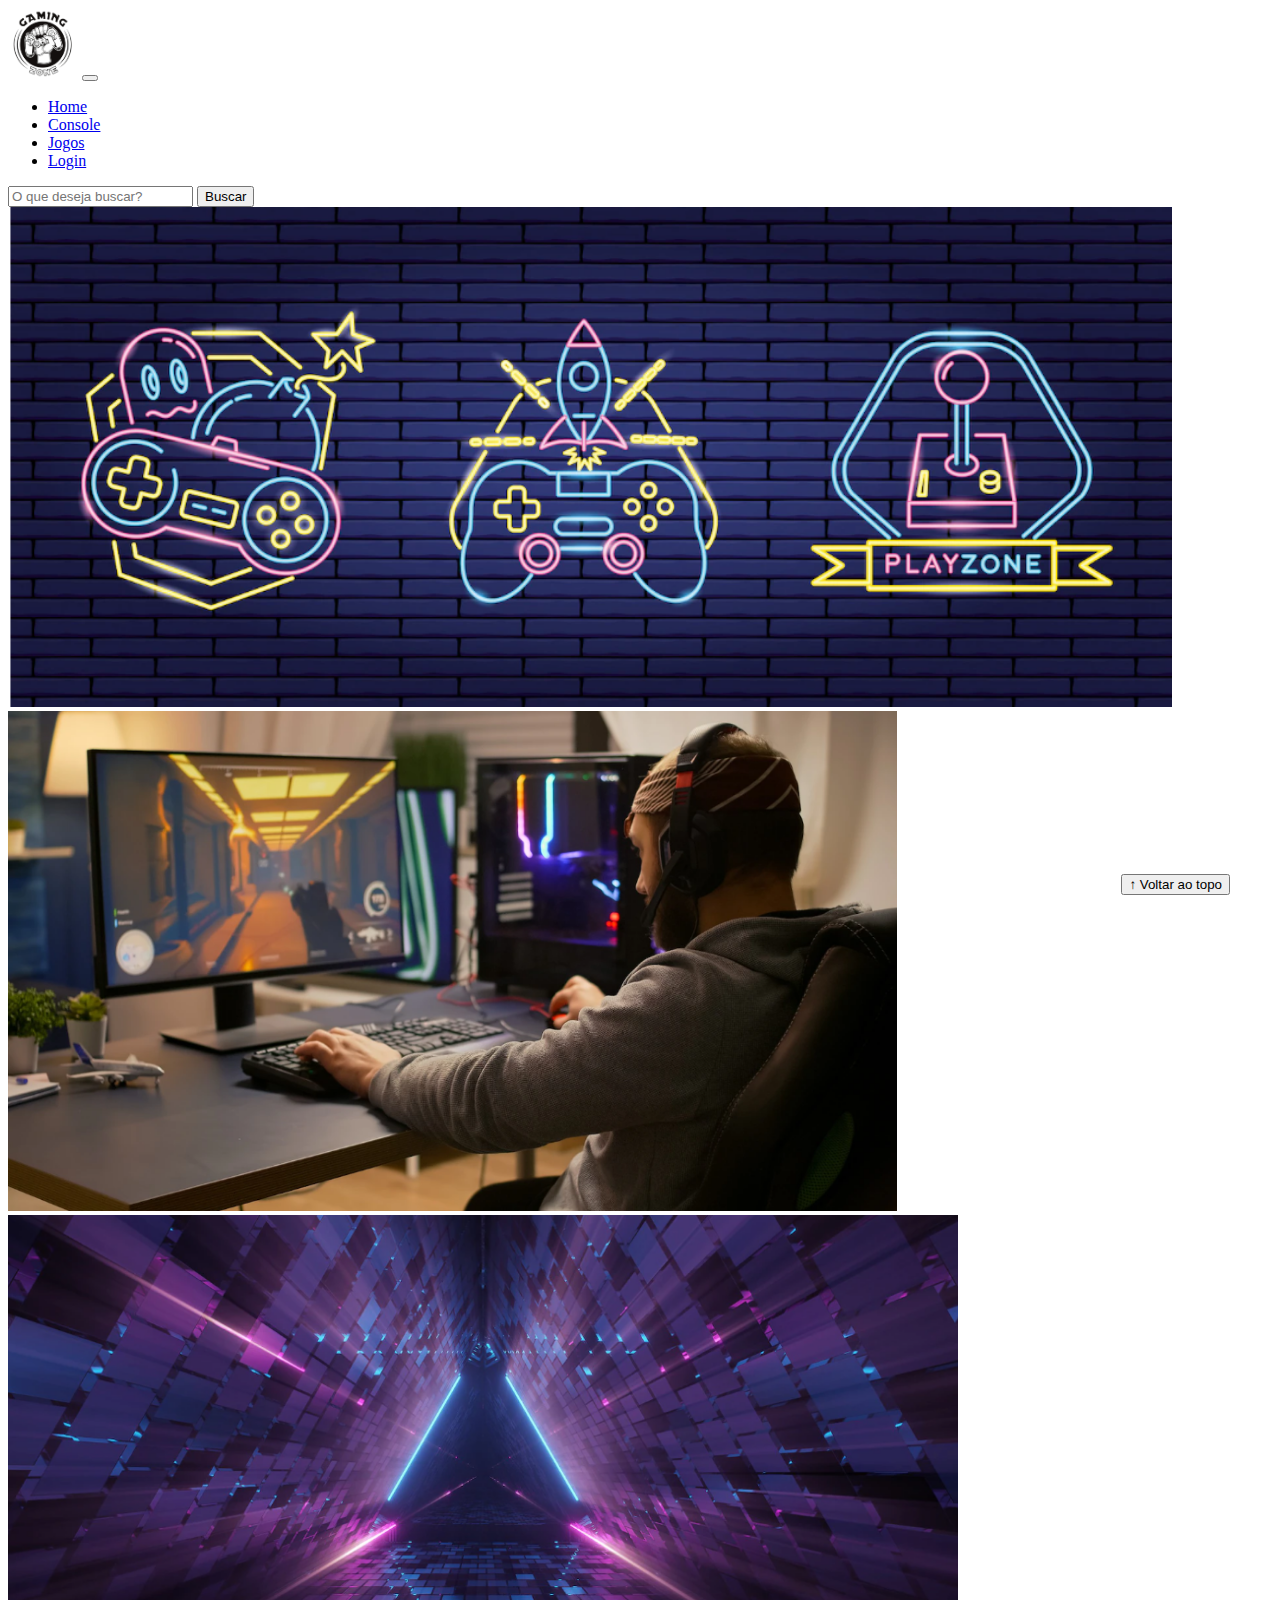
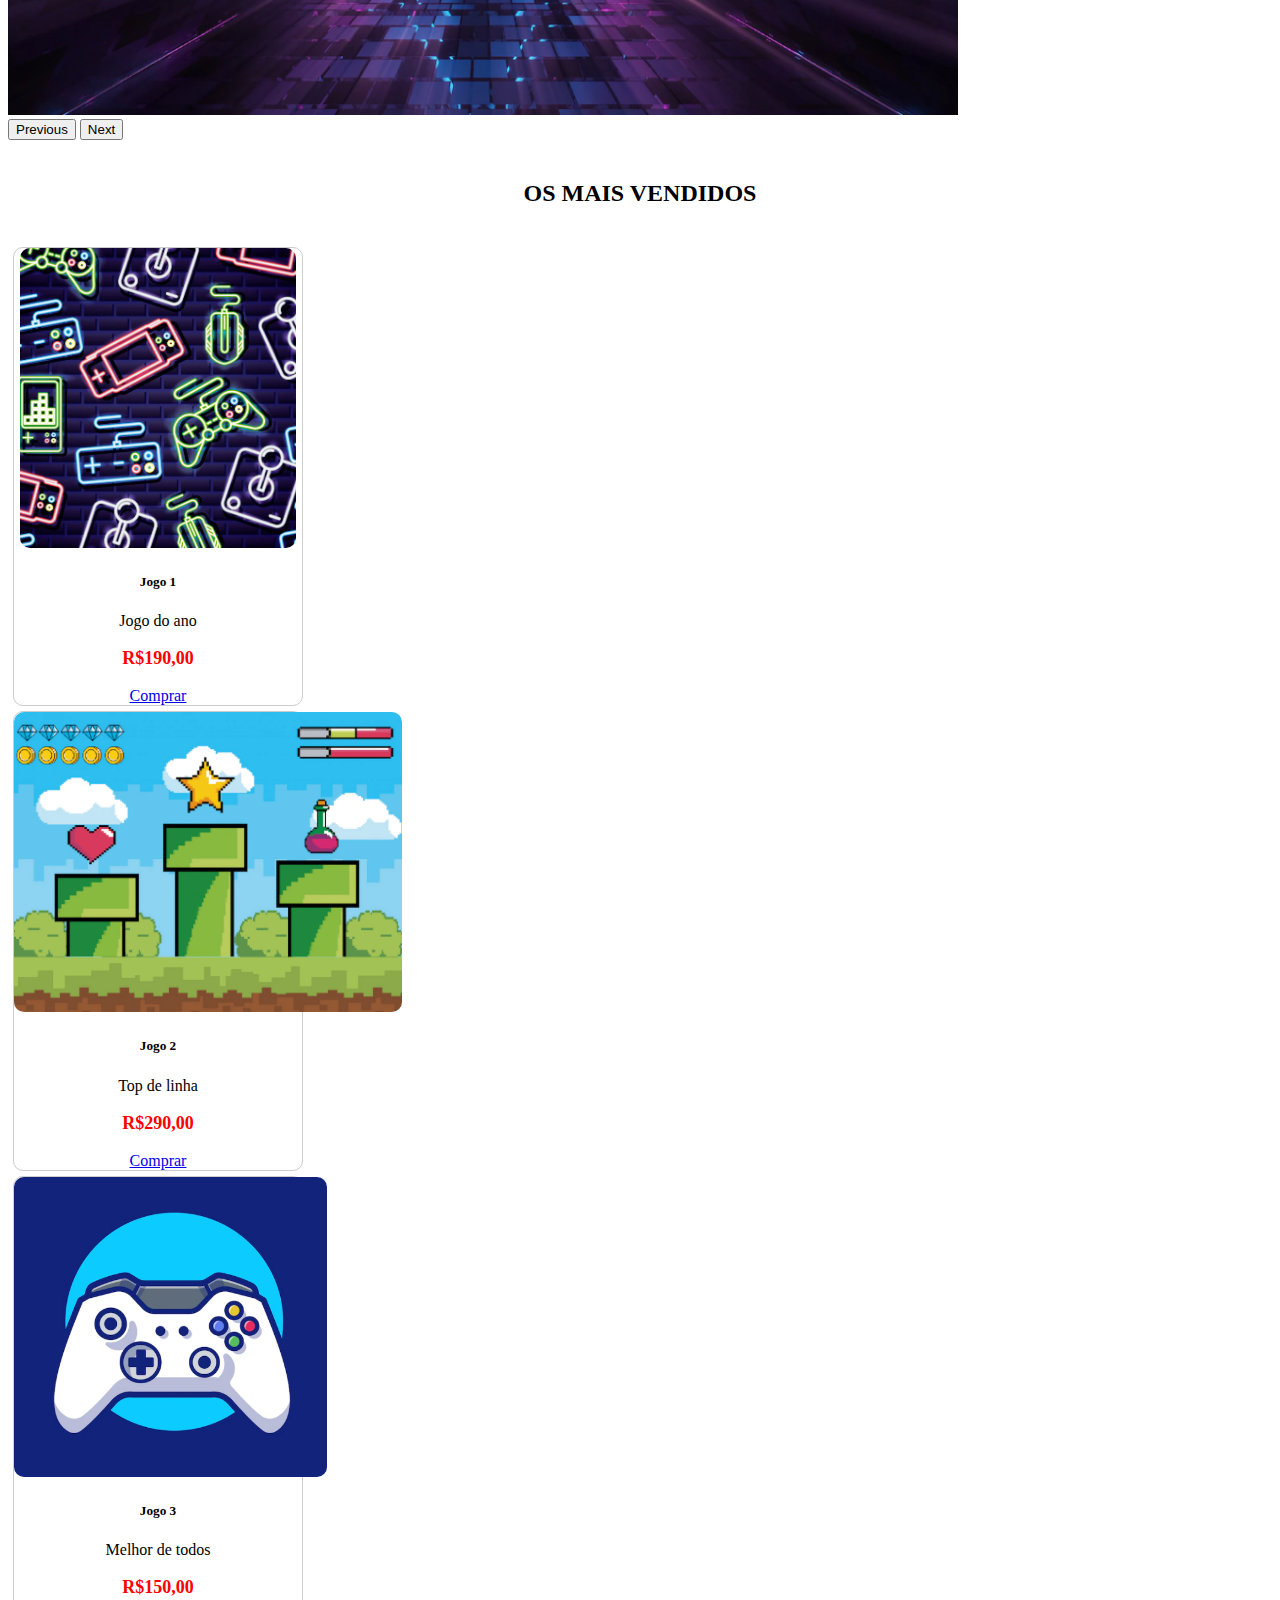
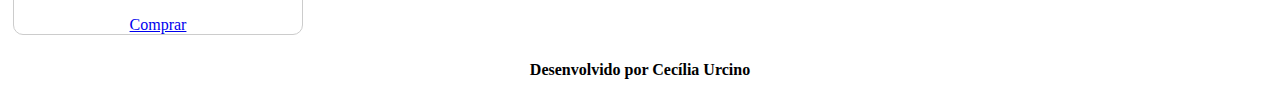
<file: index.html>
<!DOCTYPE html>
<html lang="pt-br">

<head>
  <meta charset="UTF-8">
  <meta http-equiv="X-UA-Compatible" content="IE=edge">
  <meta name="viewport" content="width=device-width, initial-scale=1.0">
  <title>LH Games</title>

  <link href="https://cdn.jsdelivr.net/npm/bootstrap@5.2.2/dist/css/bootstrap.min.css" rel="stylesheet"
    integrity="sha384-Zenh87qX5JnK2Jl0vWa8Ck2rdkQ2Bzep5IDxbcnCeuOxjzrPF/et3URy9Bv1WTRi" crossorigin="anonymous">

  <link rel="stylesheet" href="css/estilo.css">



</head>

<body>
  <header>
    <nav class="navbar navbar-expand-lg bg-body-tertiary">
  <div class="container-fluid">
    <a class="navbar-brand" href="index.html"><img src="img/logo.png"></a>
    <button class="navbar-toggler" type="button" data-bs-toggle="collapse" data-bs-target="#navbarSupportedContent" aria-controls="navbarSupportedContent" aria-expanded="false" aria-label="Toggle navigation">
      <span class="navbar-toggler-icon"></span>
    </button>
    <div class="collapse navbar-collapse" id="navbarSupportedContent">
      <ul class="navbar-nav me-auto mb-2 mb-lg-0">
        <li class="nav-item">
          <a class="nav-link active" aria-current="page" href="#">Home</a>
        </li>
      <li class="nav-item">
        <a class="nav-link" href="#">Console</a>
      </li>
      <li class="nav-item">
        <a class="nav-link" href="#">Jogos</a>
      </li>
      <li class="nav-item">
        <a class="nav-link" href="login.html">Login</a>
      </li>
      </ul>
      <form class="d-flex" role="search">
        <input class="form-control me-2" type="search" placeholder="O que deseja buscar?" aria-label="Search"/>
        <button class="btn btn-outline-success" type="submit">Buscar</button>
      </form>
    </div>
  </div>
</nav>
  </header>

  <main>



    <section id="section-banners" class="container-fluid">
      <div id="carouselExample" class="carousel slide">
  <div class="carousel-inner">
    <div class="carousel-item active">
      <img src="img/banner1.PNG" class="d-block w-100" alt="Venha comprar na nossa loja!">
    </div>
    <div class="carousel-item">
      <img src="img/banner2.PNG" class="d-block w-100" alt="Promocão de produtos">
    </div>
    <div class="carousel-item">
      <img src="img/banner3.PNG" class="d-block w-100" alt="Várias novidades de produtos">
    </div>
  </div>
  <button class="carousel-control-prev" type="button" data-bs-target="#carouselExample" data-bs-slide="prev">
    <span class="carousel-control-prev-icon" aria-hidden="true"></span>
    <span class="visually-hidden">Previous</span>
  </button>
  <button class="carousel-control-next" type="button" data-bs-target="#carouselExample" data-bs-slide="next">
    <span class="carousel-control-next-icon" aria-hidden="true"></span>
    <span class="visually-hidden">Next</span>
  </button>
</div>

    
    </section>

    <section id="section-vendidos" class="container-fluid">

      <h2>OS MAIS VENDIDOS</h2>
      <div class="card-group">
     <div class="card" style="width: 18rem;">
  <img src="img/jogo1.PNG" class="card-img-top" alt="Jogo de Aventura">
  <div class="card-body">
    <h5 class="card-title">Jogo 1</h5>
    <p class="card-text">Jogo do ano</p>
    <p class="preco">R$190,00</p>
    <a href="#" class="btn btn-primary">Comprar</a>
  </div>
  </div>


     <div class="card" style="width: 18rem;">
  <img src="img/jogo2.PNG" class="card-img-top" alt="Jogo de Corrida">
  <div class="card-body">
    <h5 class="card-title">Jogo 2</h5>
    <p class="card-text">Top de linha</p>
    <p class="preco">R$290,00</p>
    <a href="#" class="btn btn-primary">Comprar</a>
  </div>
  </div>

     <div class="card" style="width: 18rem;">
  <img src="img/jogo3.PNG" class="card-img-top" alt="Melhor de todos">
  <div class="card-body">
    <h5 class="card-title">Jogo 3</h5>
    <p class="card-text">Melhor de todos</p>
    <p class="preco">R$150,00</p>
    <a href="#" class="btn btn-primary">Comprar</a>
  </div>
  </div>
  
</div>
    </div>
    </div>
    </section>


  </main>

  <footer>
    <p>Desenvolvido por Cecília Urcino</p>
  </footer>

  <button id="voltar-topo" type="button" class="btn btn-outline-primary" onclick="topo()">&uarr; Voltar ao topo</button>

  <script src="js/script.js"></script>
  <script src="https://cdn.jsdelivr.net/npm/bootstrap@5.2.2/dist/js/bootstrap.bundle.min.js"
    integrity="sha384-OERcA2EqjJCMA+/3y+gxIOqMEjwtxJY7qPCqsdltbNJuaOe923+mo//f6V8Qbsw3"
    crossorigin="anonymous"></script>

</body>

</html>
</file>
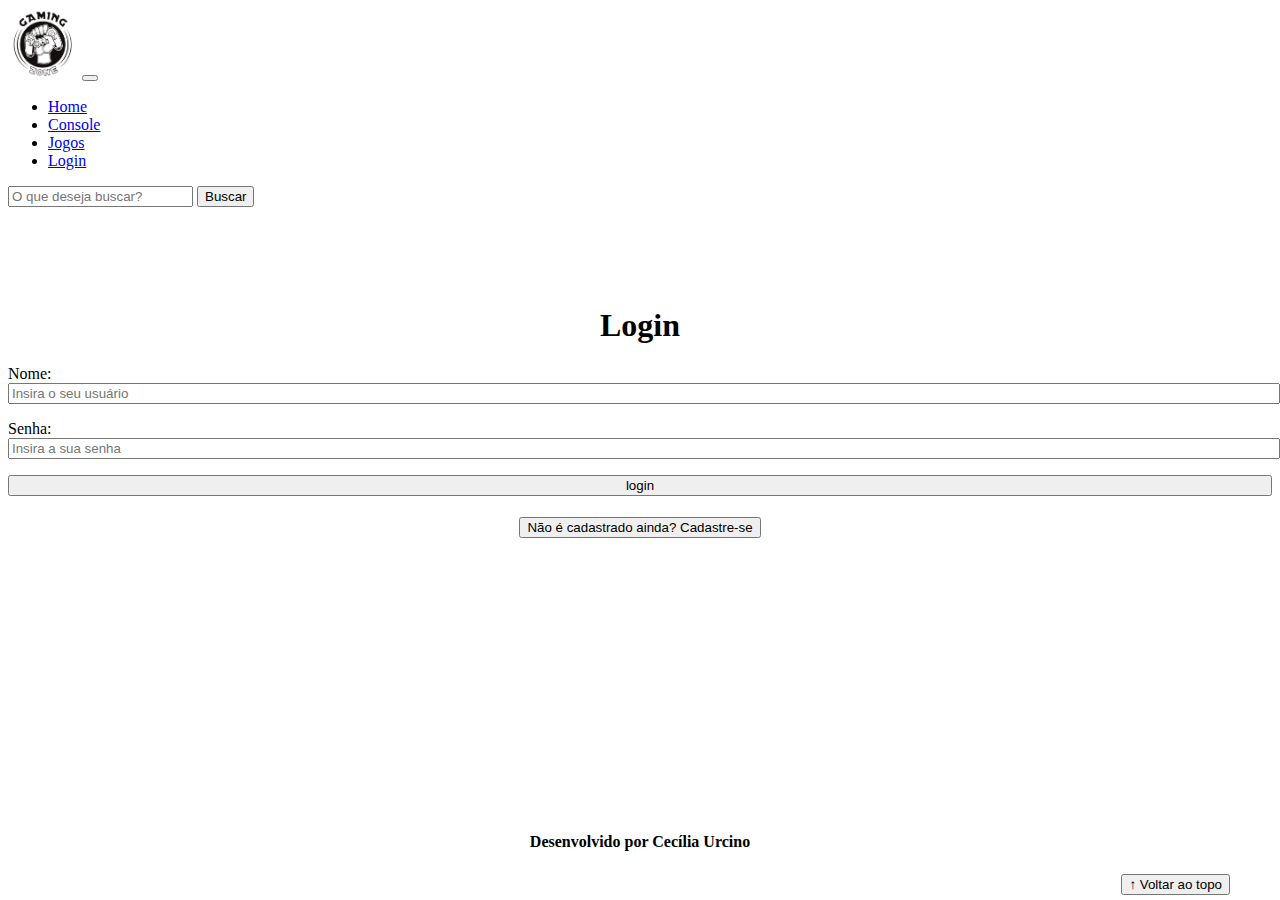
<file: login.html>
<!doctype html>
<html lang="pt-br">
  <head>
    <meta charset="UTF-8" />
    <meta http-equiv="X-UA-Compatible" content="IE=edge" />
    <meta name="viewport" content="width=device-width, initial-scale=1.0" />
    <title>LH Games - login</title>
    <link
      href="https://cdn.jsdelivr.net/npm/bootstrap@5.2.2/dist/css/bootstrap.min.css"
      rel="stylesheet"
      integrity="sha384-Zenh87qX5JnK2Jl0vWa8Ck2rdkQ2Bzep5IDxbcnCeuOxjzrPF/et3URy9Bv1WTRi"
      crossorigin="anonymous"
    />
    <link rel="stylesheet" href="css/estilo.css" />
  </head>

  <body>
    <header>
      <nav class="navbar navbar-expand-lg bg-body-tertiary">
        <div class="container-fluid">
          <a class="navbar-brand" href="index.html"
            ><img src="img/logo.png"
          /></a>
          <button
            class="navbar-toggler"
            type="button"
            data-bs-toggle="collapse"
            data-bs-target="#navbarSupportedContent"
            aria-controls="navbarSupportedContent"
            aria-expanded="false"
            aria-label="Toggle navigation"
          >
            <span class="navbar-toggler-icon"></span>
          </button>
          <div class="collapse navbar-collapse" id="navbarSupportedContent">
            <ul class="navbar-nav me-auto mb-2 mb-lg-0">
              <li class="nav-item">
                <a class="nav-link active" aria-current="page" href="#">Home</a>
              </li>
              <li class="nav-item">
                <a class="nav-link" href="#">Console</a>
              </li>
              <li class="nav-item">
                <a class="nav-link" href="#">Jogos</a>
              </li>
              <li class="nav-item">
                <a class="nav-link" href="login.html">Login</a>
              </li>
            </ul>
            <form class="d-flex" role="search">
              <input
                class="form-control me-2"
                type="search"
                placeholder="O que deseja buscar?"
                aria-label="Search"
              />
              <button class="btn btn-outline-success" type="submit">
                Buscar
              </button>
            </form>
          </div>
        </div>
      </nav>
    </header>

    <main>
      <section id="section-login">
        <h1>Login</h1>
        <div class="d-flex justify-content-center">
          <form method="post" action="" id="login">
            <p>
              <label for="usuario">Nome: </label>
              <input
                id="usuario"
                name="usuario"
                required="required"
                type="text"
                placeholder="Insira o seu usuário"
                class="form-control"
              />
            </p>
            <p>
              <label for="senha">Senha: </label>
              <input
                id="senha"
                name="senha"
                required="required"
                type="password"
                placeholder="Insira a sua senha"
                class="form-control"
              />
            </p>
            <p>
              <input
                type="button"
                value="login"
                class="btn btn-primary"
                id="bt-login"
                onclick="login()"
              />
            </p>
          </form>
        </div>
      </section>

      <section id="section-cadastro">
        <div id="botao-cadastrar">
          <button type="button" class="btn btn-info">
            Não é cadastrado ainda? Cadastre-se
          </button>
        </div>
        <div id="form-cadastrar">
          <h1>Criar minha conta</h1>
          <p>Informe os seus dados abaixo para criar sua conta.</p>

          <div class="d-flex justify-content-center">
            <form method="post" action="" id="login">
              <p>
                <label for="usuario">Usuário: </label>
                <input
                  id="usuario"
                  name="usuario"
                  required="required"
                  type="text"
                  placeholder="ex. nome de usuário"
                  class="form-control"
                />
              </p>
              <p>
                <label for="email">E-mail: </label>
                <input
                  id="email"
                  name="email"
                  required="required"
                  type="email"
                  placeholder="seu@email.com.br"
                  class="form-control"
                />
              </p>
              <p>
                <label for="senha">Senha: </label>
                <input
                  id="senha"
                  name="senha"
                  required="required"
                  type="password"
                  placeholder="mínimo de 6 caracteres"
                  class="form-control"
                />
              </p>
              <p>
                <input
                  type="button"
                  value="Cadastrar"
                  class="btn btn-primary"
                  id="bt-cadastrar"
                  onclick="cadastro()"
                />
              </p>
            </form>
          </div>
        </div>
      </section>
    </main>

    <footer>
      <p>Desenvolvido por Cecília Urcino</p>
    </footer>
    
    <button
      id="voltar-topo"
      type="button"
      class="btn btn-outline-primary"
      onclick="topo()"
    >
      &uarr; Voltar ao topo
    </button>

    <script
      src="https://cdn.jsdelivr.net/npm/bootstrap@5.2.2/dist/js/bootstrap.bundle.min.js"
      integrity="sha384-OERcA2EqjJCMA+/3y+gxIOqMEjwtxJY7qPCqsdltbNJuaOe923+mo//f6V8Qbsw3"
      crossorigin="anonymous"
    ></script>
    <script src="js/script.js"></script>

    <script
      src="https://code.jquery.com/jquery-3.6.1.js"
      integrity="sha256-3zlB5s2uwoUzrXK3BT7AX3FyvojsraNFxCc2vC/7pNI="
      crossorigin="anonymous"
    ></script>
    <script type="text/javascript" src="js/jquery-script.js"></script>
  </body>
</html>
</file>
<file: css/estilo.css>
/*cabeçalho*/
header img {
  height: 70px;
  width: 70px;
}

/*Conteudo principal*/
main {
  min-height: 500px;
}

/*banner*/
#section-banners img {
  height: 500px;
}

/*Produtos vendidos*/

#section-vendidos {
  text-align: center;
}

#section-vendidos h2 {
  font-weight: bold;
  padding: 20px;
}

#section-vendidos img {
  height: 300px;
  border-radius: 10px;
}

#section-vendidos .card {
  margin: 5px;
  border: 1px solid #ccc;
  border-radius: 10px;
}

#section-vendidos .preco {
  color: red;
  font-size: 18px;
  font-weight: bold;
}

/*Rodapé*/

footer {
  text-align: center;
}

footer p {
  font-weight: bold;
  padding: 10px;
}

/*Botão Voltar topo*/

#voltar-topo {
  position: fixed;
  bottom: 5px;
  right: 50px;
}

/* página de login  */

#section-login {
  margin-top: 100px;
}

#section-login h1 {
  text-align: center;
}

#section-login input {
  width: 100%;
}

/* Formulário de cadastro*/

#section-cadastro {
  padding: 5px;
  text-align: center;
  background-color: #fff;
}

#form-cadastrar {
  padding: 50px;
  display: none;
}
</file>
